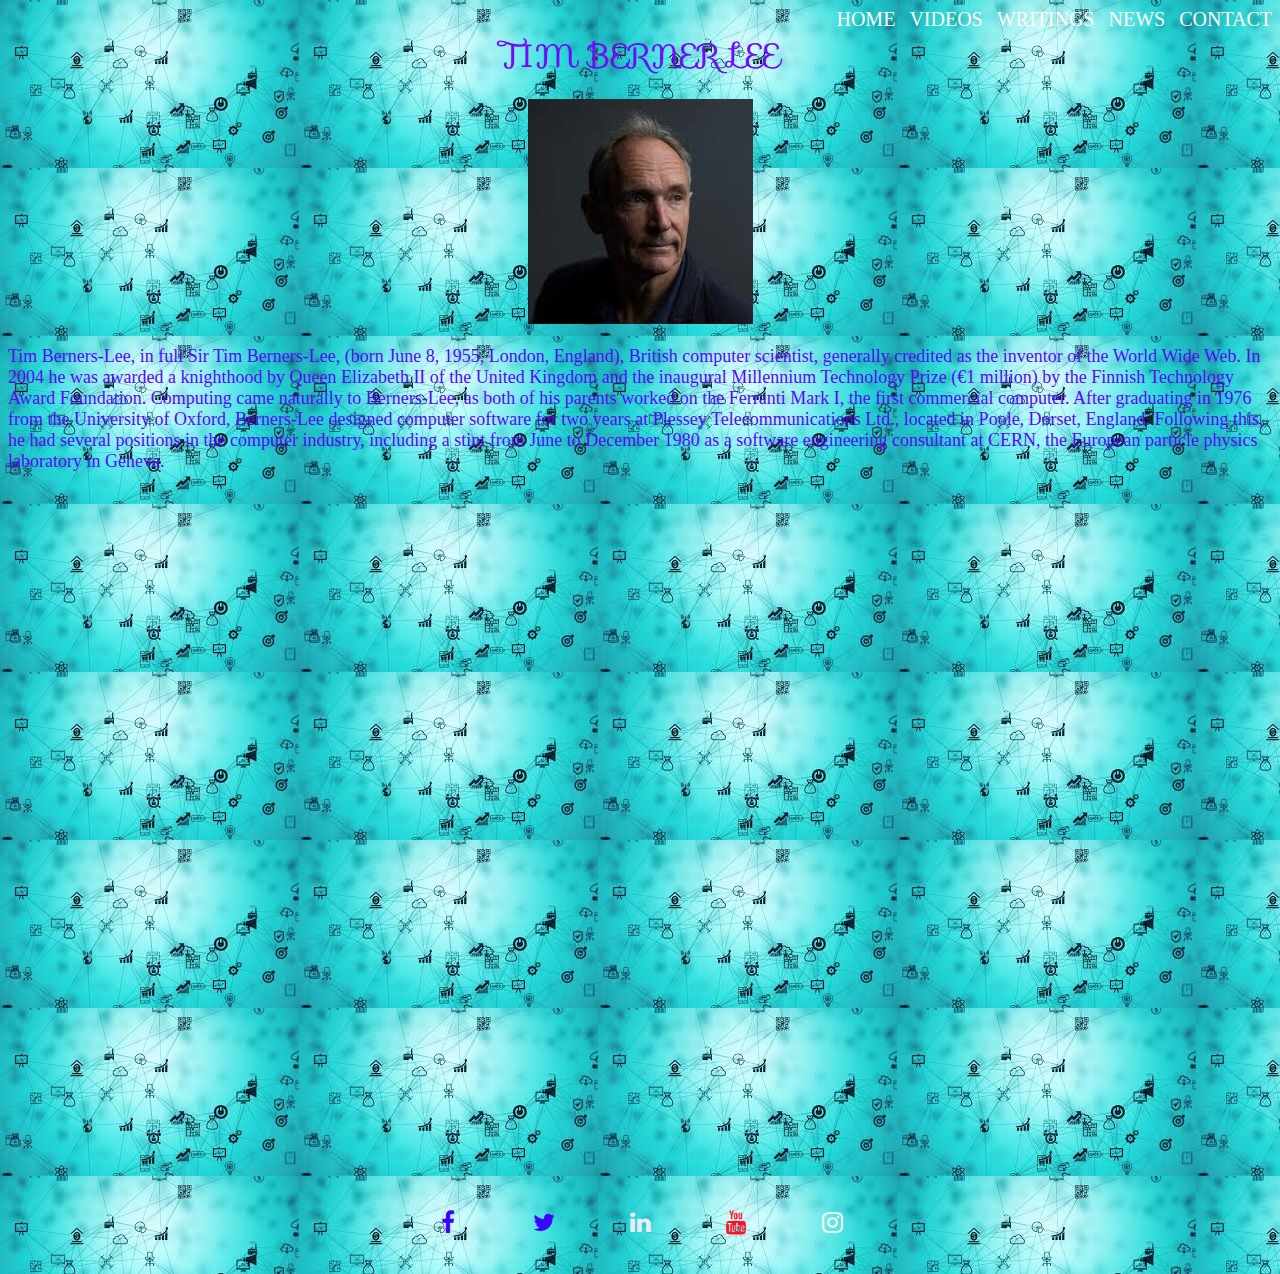
<file: index.html>
<!DOCTYPE html>
<html lang="en">
<head>
    <meta charset="UTF-8">
    <meta http-equiv="X-UA-Compatible" content="IE=edge">
    <meta name="viewport" content="width=device-width, initial-scale=1.0">
    <title>Personal website</title>
    <link rel="stylesheet" href="style.css">
    <link rel="stylesheet" href="https://fonts.googleapis.com/css?family=Sofia">
    <link rel="stylesheet" href=https://fonts.googleapis.com/css?family=Roboto+Mono">
    <link rel="stylesheet" href="https://cdnjs.cloudflare.com/ajax/libs/font-awesome/4.7.0/css/font-awesome.min.css">
</head>
<body>
    <div id="menu">
        <ul>
            <li><a href="#main">HOME</a></li>
            <li><a href="#video">VIDEOS</a></li>
            <li><a href="writing.html">WRITINGS</a></li>
            <li><a href="https://www.hindustantimes.com/world-news/world-wide-web-source-code-written-by-tim-berners-lee-up-for-auction-as-nft-101623759163089.html">NEWS</a></li>
            <li><a href="#contact" >CONTACT</a></li>
    </ul>
    </div>
    <div id="main">
    <h>TIM BERNER LEE</h><br><br>
    <img src=download.jpg>
    <p>Tim Berners-Lee, in full Sir Tim Berners-Lee, (born June 8, 1955, London, England), British computer scientist, generally credited as the inventor of the World Wide Web. 
    In 2004 he was awarded a knighthood by Queen Elizabeth II of the United Kingdom and the inaugural Millennium Technology Prize (€1 million) by the Finnish Technology Award Foundation.
    Computing came naturally to Berners-Lee, as both of his parents worked on the Ferranti Mark I, the first commercial computer.
    After graduating in 1976 from the University of Oxford, Berners-Lee designed computer software for two years at Plessey Telecommunications Ltd., located in Poole, Dorset, England. 
    Following this, he had several positions in the computer industry, including a stint from June to December 1980 as a software engineering consultant at CERN, the European particle physics laboratory in Geneva.</p>
    </div><br><br>
    <div id="video">
        <iframe width="300" height="300" src="https://www.youtube.com/embed/rCplocVemjo" title="YouTube video player" frameborder="0" allow="accelerometer; autoplay; clipboard-write; encrypted-media; gyroscope; picture-in-picture" allowfullscreen></iframe>
        <iframe width="300" height="300" src="https://www.youtube.com/embed/OM6XIICm_qo" title="YouTube video player" frameborder="0" allow="accelerometer; autoplay; clipboard-write; encrypted-media; gyroscope; picture-in-picture" allowfullscreen></iframe>
    </div><br><br>
    <div id="contact">
        <iframe src="https://www.google.com/maps/embed?pb=!1m18!1m12!1m3!1d317718.6932414237!2d-0.38177942320140895!3d51.52830797796207!2m3!1f0!2f0!3f0!3m2!1i1024!2i768!4f13.1!3m3!1m2!1s0x47d8a00baf21de75%3A0x52963a5addd52a99!2sLondon%2C%20UK!5e0!3m2!1sen!2sin!4v1638256527445!5m2!1sen!2sin" width="600" height="300" style="border:0;" allowfullscreen="" loading="lazy"></iframe>
    </div>
    <h2>
        <a href="https://www.facebook.com/groups/2585107268189837" class="fa fa-facebook" target="_blank"></a>
        <a href="#" class="fa fa-twitter"></a>
        <a href="#" class="fa fa-linkedin"></a>
        <a href="#" class="fa fa-youtube"></a>
         <a href="#" class="fa fa-instagram"></a>
    </h2>
    
    </body>
</html>
</file>
<file: style.css>
body{
    background-image:url('background.jpg');
    text-align: center;
}
h{
font-family:'sofia';
color: rgb(113, 10, 247);
font-size: xx-large;
}
p{
    font-family: 'Roboto';
    color:rgb(91, 6, 250);
    font-size:large;
    text-align: left;
}
ul{
    list-style: none;
    margin: 0;
    padding: 0;
    text-align: right;
}
li{
    display: inline;
    color: floralwhite;
    font-size: 20px;
    padding-left: 10px;
}
a{
    position: relative;
    text-decoration: none;
    color:floralwhite ;
    
}
iframe{
    margin-left: 0px;
    padding-left: 0px;
       
}
#contact{
    align-content: center;
}
.fa {
    padding: 20px;
    font-size: 30px;
    width: 50px;
    text-align: center;
    text-decoration: none;
  }
  .fa-facebook {
    color: rgb(57, 2, 255);
  }
  .fa-twitter {
    color: rgb(59, 7, 250);
  }
  .fa-linkedin{
   color: rgb(238, 234, 247);
  }
  .fa-youtube{
    color: rgb(252, 16, 36);
  }
</file>
